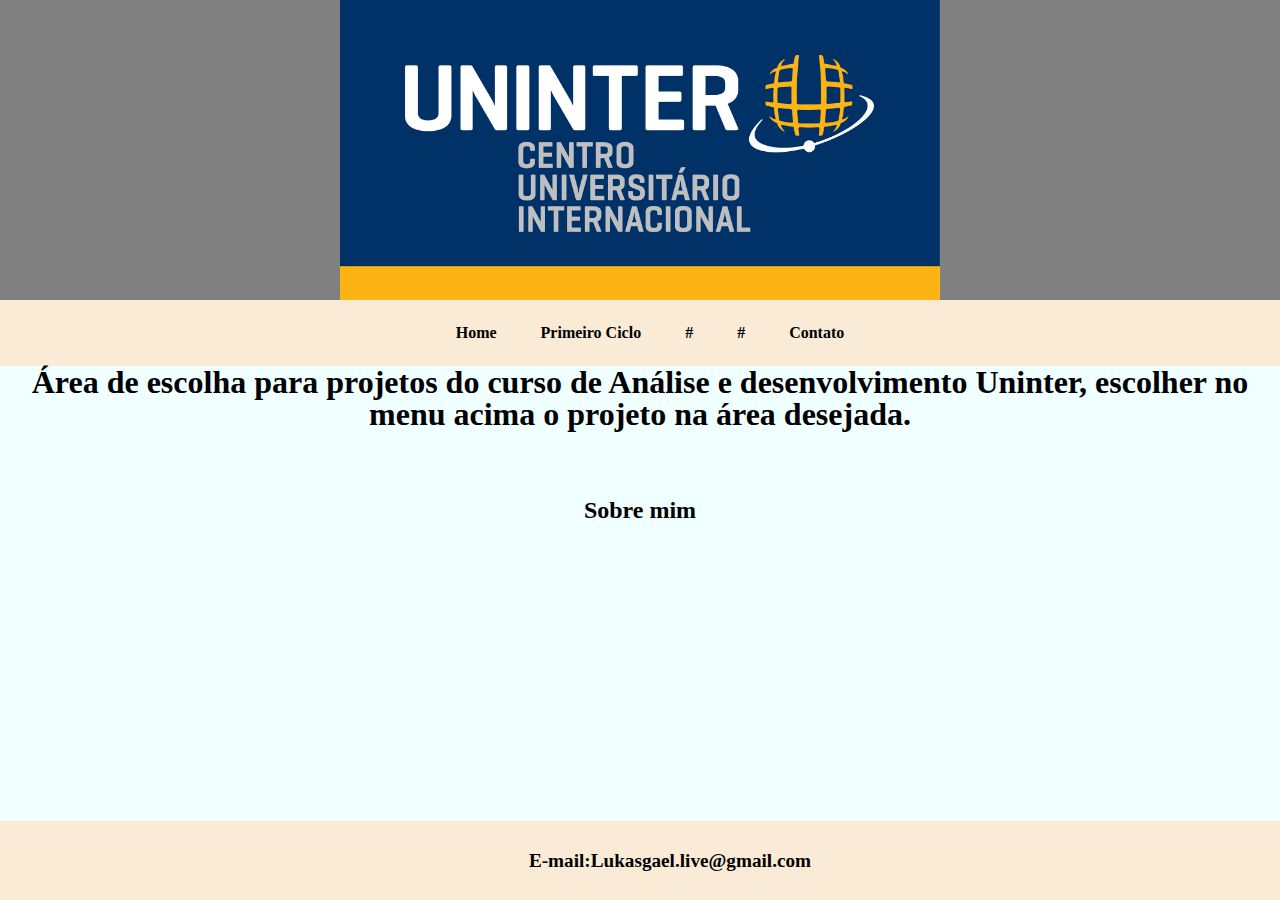
<file: index.html>
<!DOCTYPE html>
<html lang="en">
<head>
    <meta charset="UTF-8">
    <meta name="viewport" content="width=device-width, initial-scale=1.0">
    <title>Curso ADS Uninter Home</title>
    <link rel="stylesheet" href="style/reset.css">
    <link rel="stylesheet" href="style/style.css">
</head>
<body>
    <header>
    <img id="logoCabecalho" src="images/Logo_UNINTER.png" alt="imagem logo do Curso">
    </header>
    <nav>
        <ul class="navegacao"></ul>
            <li><a href="index.html">Home</a></li>
            <li><a href="primeiroCiclo.html">Primeiro Ciclo</a></li>
		    <li><a href="#">#</a></li>
            <li><a href="#">#</a></li>
            <li><a href="#">Contato</a></li>
        </ul>
    </nav>
    
		
    <article>
        <h1>Área de escolha para projetos do curso de Análise e desenvolvimento Uninter, escolher no menu acima o projeto na área desejada.</h1><br><br><br>

        <h2>Sobre mim</h2><br><br>
        <p>
            
        </p><br>
        
    </article>

    <footer>
        <p id="contato">E-mail:Lukasgael.live@gmail.com</p>
    </footer>

</body>
</html>
</file>
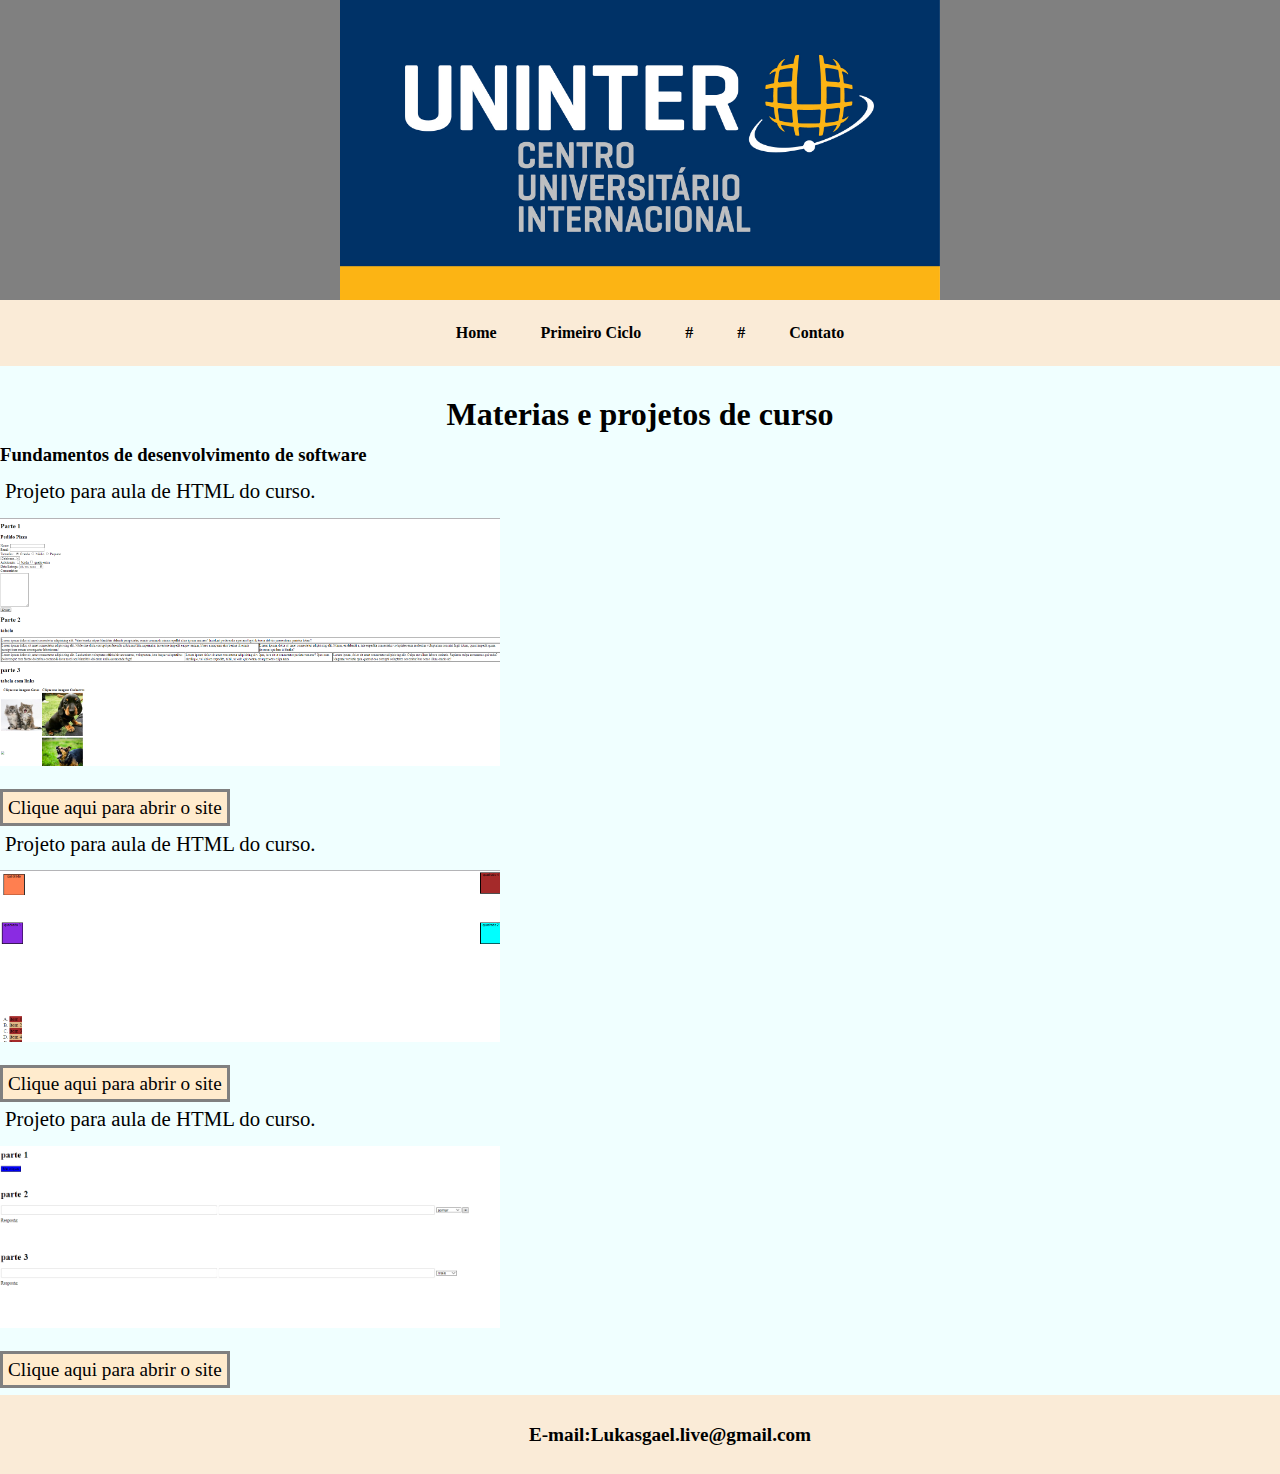
<file: primeiroCiclo.html>
<!DOCTYPE html>
<html lang="en">
<head>
    <meta charset="UTF-8">
    <meta name="viewport" content="width=device-width, initial-scale=1.0">
    <title>Curso ADS Uninter Home</title>
    <link rel="stylesheet" href="style/reset.css">
    <link rel="stylesheet" href="style/style.css">
</head>
<body>
    <header>
    <img id="logoCabecalho" src="images/Logo_UNINTER.png" alt="imagem logo do Curso">
    </header>
    <nav>
        <ul class="navegacao"></ul>
            <li><a href="index.html">Home</a></li>
            <li><a href="primeiroCiclo.html">Primeiro Ciclo</a></li>
		    <li><a href="#">#</a></li>
            <li><a href="#">#</a></li>
            <li><a href="#">Contato</a></li>
        </ul>
    </nav><br><br>
    
		
    <article id="fundo">
        <h1>Materias e projetos de curso</h1><br>

        <h3>Fundamentos de desenvolvimento de software</h3><br>
        
        <p>Projeto para aula de HTML do curso.</p><br>
        <img class="printProjetos" src="images/aulaHtmlUninter.png" alt="imagem tirada do site de testes de html"> <br><br>
        <a class="linksProjetos" href="Fundamentos do sistema uninter/aula-html.html">Clique aqui para abrir o site</a><br><br>

        <p>Projeto para aula de HTML do curso.</p><br>
        <img class="printProjetos" src="images/aulaCssUninter.png" alt="imagem tirada do site de testes de html"> <br><br>
        <a class="linksProjetos" href="Fundamentos do sistema uninter/aula-css.html">Clique aqui para abrir o site</a><br><br>

        <p>Projeto para aula de HTML do curso.</p><br>
        <img class="printProjetos" src="images/aulaJavascriptUninter.png" alt="imagem tirada do site de testes de html"> <br><br>
        <a class="linksProjetos" href="Fundamentos do sistema uninter/aula-javascript.html">Clique aqui para abrir o site</a><br><br>

        
    </article>

    <footer>
        <p id="contato">E-mail:Lukasgael.live@gmail.com</p>
    </footer>
</body>
</html>
</file>
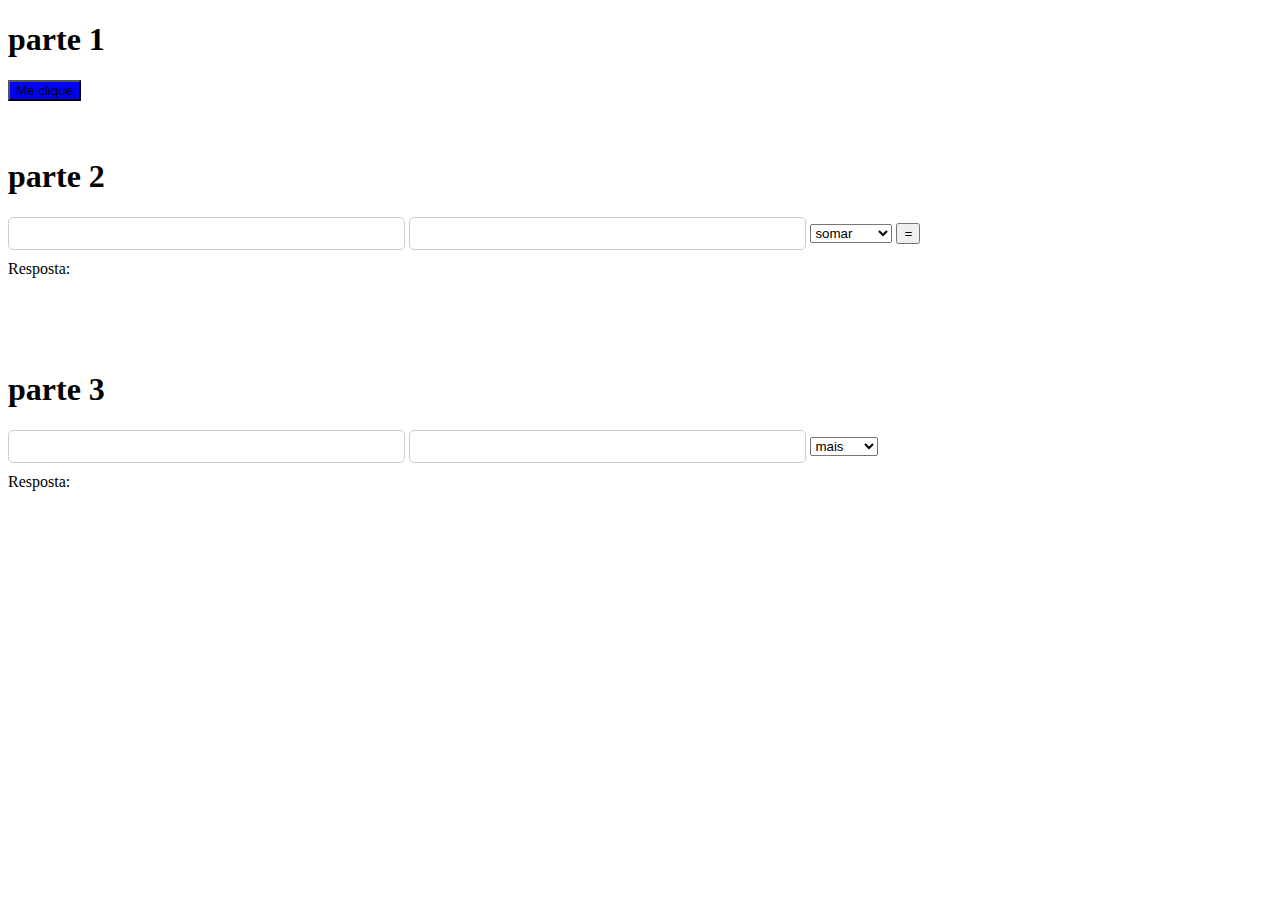
<file: Fundamentos do sistema uninter/aula-javascript.html>
<!DOCTYPE html>
<html lang="pt-br">
<head>
    <meta charset="UTF-8">
    <meta name="viewport" content="width=device-width, initial-scale=1.0">
    <title>aula javascript</title>
    <link rel="stylesheet" href="css/style-aula-js.css">
</head>
<body>

    <h1>parte 1</h1>
    <button id="botao">Me clique</button> 
    <br><br><br>
    
    <h1>parte 2</h1>
    <input id="campo1" type="text">
    <input id="campo2" type="text">
    <select id="operacao">
        <option>somar</option>
        <option>subtrair</option>
        <option>multiplicar</option>
        <option>dividir</option>
    </select>
    <button id="igual">=</button>
    <br>
    Resposta: <div id="resposta"></div>
    <BR><br><br><br>

    <h1>parte 3</h1>
    <input id="pedaco1" type="text">
    <input id="pedaco2" type="text">
    <select id="conta">
        <option>mais</option>
        <option>menos</option>
        <option>multiplo</option>
        <option>dividido</option>
    </select>
    <br>
    Resposta: <div id="resultado"></div>
    <BR><br><br><br>




    <script src="javascript/script.js"></script>
</body>
</html>
</file>
<file: style/style.css>
body {
    display: flex;
    flex-direction: column;
    min-height: 100vh; 
    background-color: azure;
}
header {
    background-color: gray;
    display: flex;
    flex-direction: row;
    justify-content: center;
    align-items: center; 
}

#logoCabecalho {
    width: 600px;
  
}

nav {
    list-style: none;
    background-color: antiquewhite;
    padding: 15px;
    text-align: center;
    text-decoration: none;
}
    nav li {
        display: inline-block;
        position: relative;
        padding-left: 20px;
        text-decoration: none;  
    }

nav li a {
    font-weight: bold;
    color: black;
    display: block;
    padding: 10px;
    text-decoration: none;  
}
    

article h1 {
    text-align: center;
}

article h2 {
    text-align: center;
    padding-top: 20px;
}

p {
    padding-left: 5px;
    font-size: 1.3em;
}



.printProjetos {
    width: 500px;
    display: flex;
    flex-direction: row;
    justify-content: center;
    align-items: center; 
}

.linksProjetos {
    padding: 5px;
    text-decoration: none;
    color: black;
    font-size: 1.2em;
    border: 3px solid gray;
    background-color: blanchedalmond;
}

footer{
    margin-top: auto;
}

#contato {
    width: 100%;
  
    font-weight: bold;
    font-size: 1.2em;
    justify-content: center;
    background-color: antiquewhite;
    padding: 30px;
    text-align: center;

    
}
</file>
<file: Fundamentos do sistema uninter/css/style-aula-js.css>
input[type='text']{
    width:30%;
    padding:8px;
    margin-bottom:10px;
    border-radius:5px;
    border:1px solid #ccc;
}

.problema{
    background:red;
    color:cornsilk;
    padding:5px;
    margin:5px;
    width: fit-content;
}
</file>
